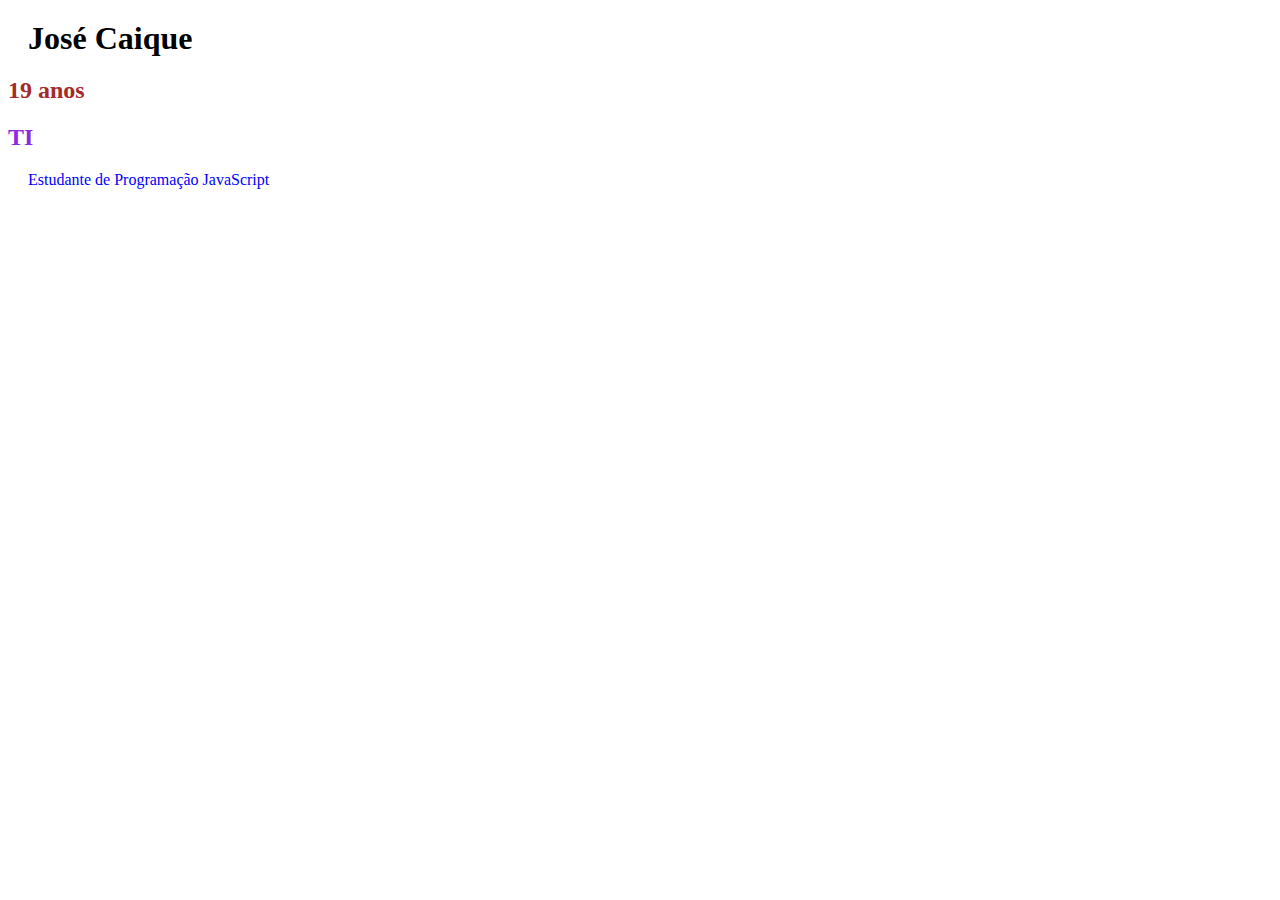
<file: index.html>
<!DOCTYPE html>
<html lang="pt-br">

<head>
  <meta charset="UTF-8">
  <meta name="viewport" content="width=device-width, initial-scale=1.0">
  <title>Loja</title>
  <style>
    h1 {
      margin: 20px;
    }

    #idade {
      color: aqua;
    }

    #sobre {
      margin: 20px;
      color: blue;
    }

    .idade {
      color: brown;
    }

    .nome {
      color: black;
    }

    #curso {
      color: blueviolet;
    }
  </style>
</head>

<body>

  <h1 class="nome">José Caique</h1>
  <h2 class="idade">19 anos</h2>
  <h2 id="curso">TI</h2>
  <p id="sobre">Estudante de Programação JavaScript</p>

</body>

</html>
</file>
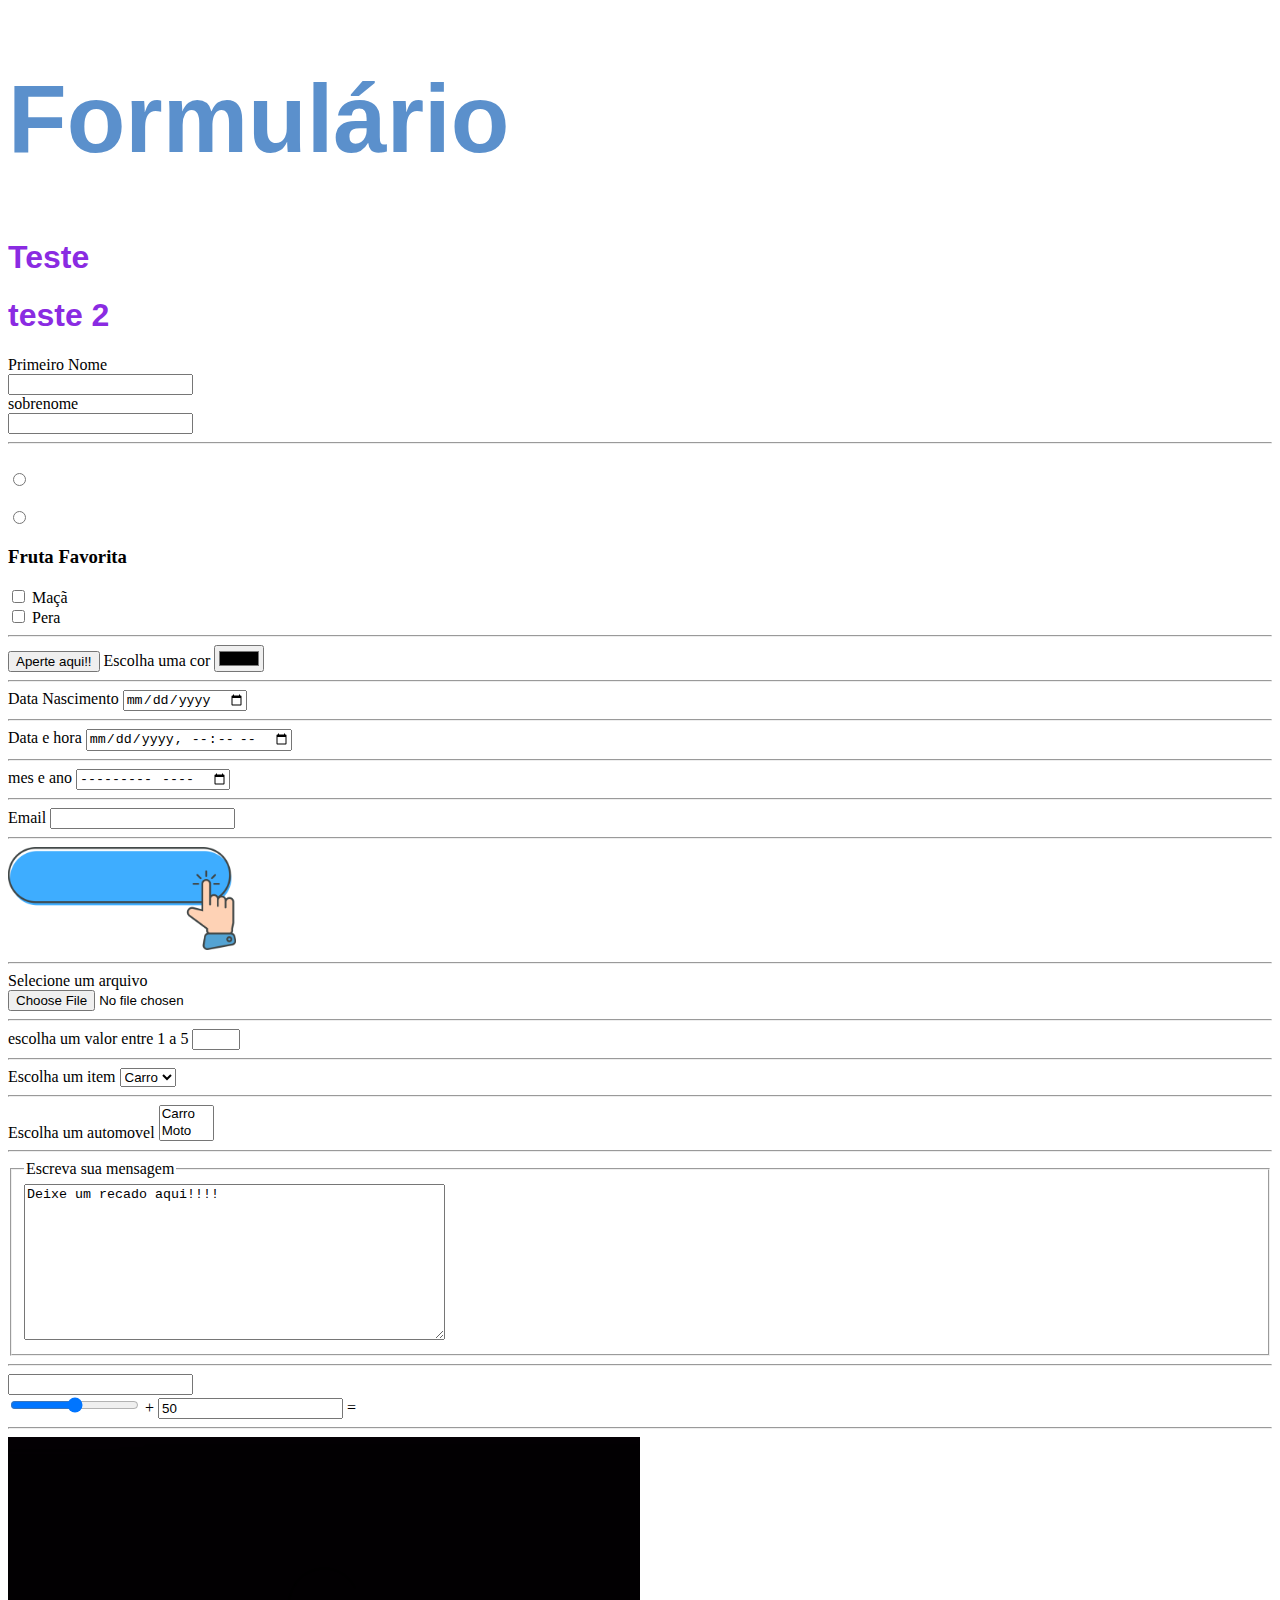
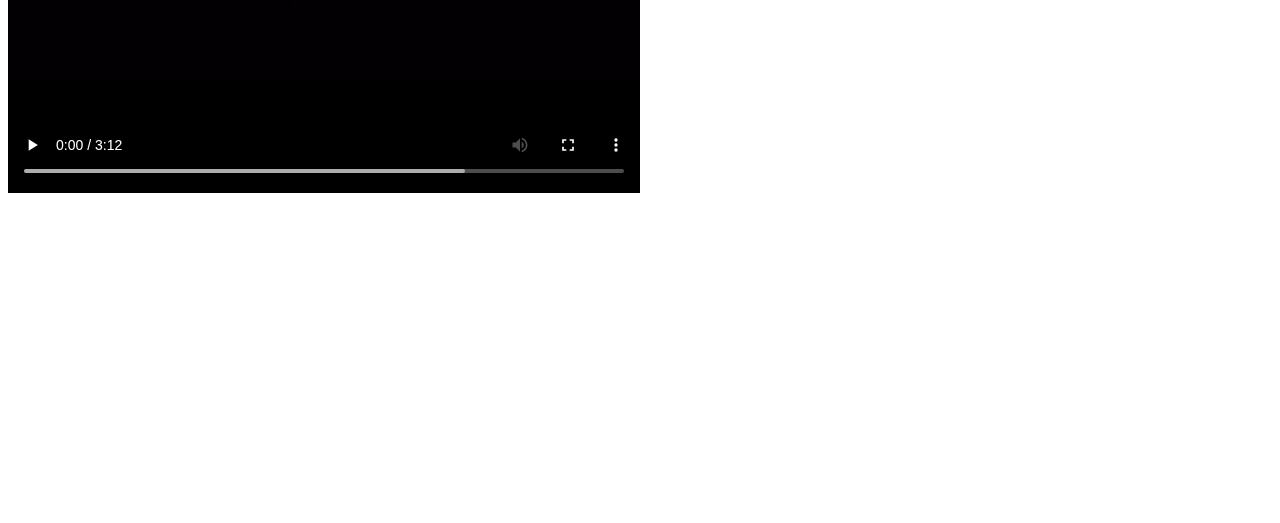
<file: Projeto/index.html>
<!DOCTYPE html>
<html lang="en">

<head>
    <meta charset="UTF-8">
    <meta name="viewport" content="width=device-width, initial-scale=1.0">
    <title>Projeto Inicial</title>

    <link rel="stylesheet" href="style.css">
    <!--
    <style>
        h1{ 
            color: blueviolet;
            font-size: 30px;

        }
        form{
             background-color: rgb(0, 0, 0);
        }
    </style>
    -->
</head>

<body>
    <h1 style="color: rgba(14, 92, 180, 0.678);font-size: 600%;">Formulário</h1>
    <h1>Teste</h1>
    <h1>teste 2</h1>

    <header>
        <form oninput="x.value = parseInt(a.value)+parseInt(b.value)">
            <label for="pnome">Primeiro Nome</label> <br>
            <input type="text" id="pnome" name="pnome"> <br>
            <label for="sobrenome"> sobrenome </label> <br>
            <input type="text" id="sobrenome" name="sobrenome" label>

            <hr>
            <label for="m"></label><br>
            <input type="radio" id="m" name="sexo" value="Masculino"><br>
            <label for="F"><br>
                <input type="radio" id="Fem" name="sexo" value="Feminino"> </label> <br>

            <h3>Fruta Favorita</h3>
            <input type="checkbox" id="frutal" name="frutal" value="Maçã">
            <label for="frutal1"> Maçã </label> <br>
            <input type="checkbox" id="fruta2" name="fruta2" value="Pera">
            <label form="frutal2"> Pera </label>

            <hr>

            <input type="button" onclick="alert('óla')" value="Aperte aqui!!">

            <label for="cor"> Escolha uma cor </label>
            <input type="color" id="cor" name="cor">

            <hr>

            <label for="data">Data Nascimento</label>
            <input type="date" id="data" name="data">

            <hr>
            <label for="datahora">Data e hora</label>
            <input type="datetime-local" id="datahora" name="datahora">

            <hr>
            <label for="mes ano">mes e ano</label>
            <input type="month" id="mes_ano" name="mes_ano">

            <hr>
            <label for="email">Email</label>
            <input type="email" id="email" name="email">

            <hr>
            <input type="image" src="Botão.png" alt="clique aqui" width=18% height=30%>

            <hr>
            <label for="arquivos">Selecione um arquivo</label> <br>
            <input type="file" id="arquivos" name="arquivos">

            <hr>
            <label for="numero">escolha um valor entre 1 a 5 </label>
            <input type="number" id="numero" name="numero" min="1" max="5">

            <hr>
            <label for="opcao">Escolha um item</label>
            <select id="opcao" name="carro">
                <option value="f1">Carro</option>
                <option value="f1">Moto</option>
                <option value="f1">Bike</option>
            </select>

            <hr>

            <label for="opcao">Escolha um automovel</label>
            <select id="opcao" name="carro" size="2" multiple>
                <option value="f1">Carro</option>
                <option value="f1">Moto</option>
                <option value="f1">Bike</option>
                <option value="f1">Foguete</option>
            </select>

            <hr>
            <fieldset>
                <legend>Escreva sua mensagem</legend>
                <textarea name="mensagem" rows="10" cols="50">Deixe um recado aqui!!!!</textarea>
            </fieldset>

            <hr>
            <input list="browsers">
            <datalist id="browsers">
                <option value="Edge">
                <option value="Firefox">
                <option value="Chrome">
                <option value="Opera">
                <option value="Safari">
            </datalist><br>
            <input type="range" id="a" name="a" value="50">
            +
            <input type="number" id="b" name="b" value="50">
            =
            <output name="x" for="a b"></output>

            <hr>
            <video width="50%" controls>
                <source src="videoplayback.mp4" type="video/mp4">
            </video>
            <br>
            <iframe width="560" height="315" src="https://www.youtube.com/embed/UAesF4yaqLM?si=xpA44zIGf-_aQsTb"
                title="YouTube video player" frameborder="0"
                allow="accelerometer; autoplay; clipboard-write; encrypted-media; gyroscope; picture-in-picture; web-share"
                allowfullscreen></iframe>
        </form>
    </header>
</body>

</html>
</file>
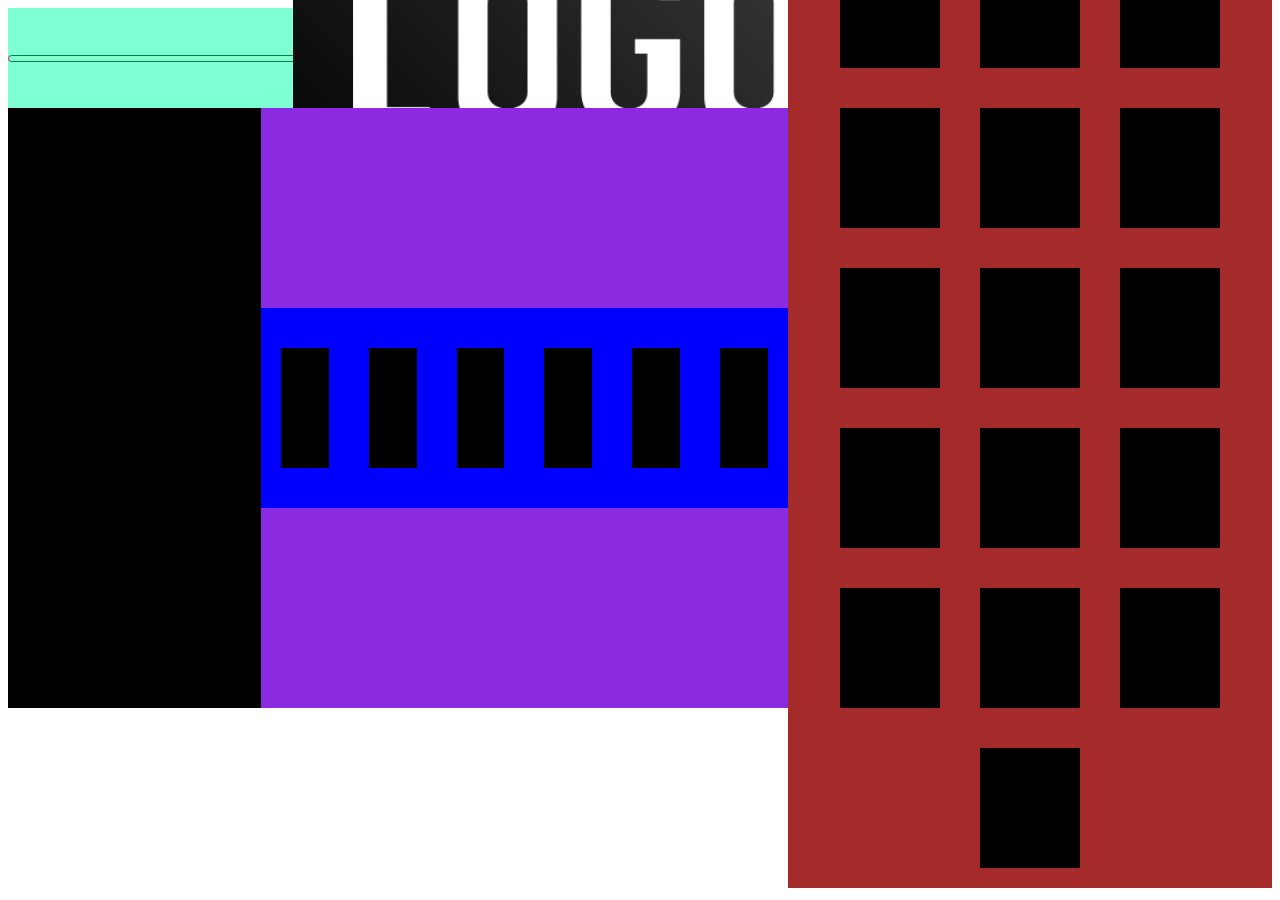
<file: layout.html>
<!DOCTYPE html>
<html lang="pt-br">

<head>
    <meta charset="UTF-8">
    <meta name="viewport" content="width=device-width, initial-scale=1.0">
    <title>layout</title>

    <style>
        #cabecalho {
            background-color: aquamarine;
            height: 100px;
            display: flex;
            justify-content: space-between;
            align-items: center;
        }

        #main {
            background-color: lightgray;
            display: flex;

        }

        #navegacao {
            background-color: black;
            width: 20%;
            height: 600px;
        }

        #promocoes {
            background-color: blue;
            width: 100%;
            height: 200px;
            display: flex;
            justify-content: space-around;
            align-items: center;
        }

        .fotos {
            background-color: black;
            width: 100px;
            height: 120px;
            margin: 20px;
        }

        #produtos {
            background-color: brown;
            width: 100%;
            display: flex;
            justify-content: center;
            align-items: center;
            flex-wrap: wrap;
        }

        section {
            background-color: blueviolet;
            width: 80%;
            display: flex;
            flex-direction: column;
            justify-content: space-around;
        }

        #logo {
            width: 90%;
            height: 5%;
            display: flex;
            flex-direction: column;
            justify-content: center;
            align-items: center;
            border: 1px solid crimson;
            border-radius: 10px;
        }

        #login {
            height: 5%;
            width: 90%;
            display: flex;
            justify-content: center;
            align-items: center;
            border: 1px solid crimson;
            border-radius: 10px;
        }

        h3 {
            padding: 0;
            margin: 0;
        }

        #listanav {
            list-style-type: nome;
            margin: 10px;
        }
    </style>


    <header id="cabecalho">

        <div id="logo">

            <img src="fotologo.png" alt="foto logo" width="50%">
            <div>
                <h3>logo</h3>
            </div>
        </div>

        <ul id="listamenu">
        <li>seção1</li>
        <li>seção2</li>
        <li>seção3</li>
        </ul>
    </header>



    <div id="main">
        <nav id="navegacao">

        </nav>

        <section>

            <div id="promocoes">

                <div class="fotos"></div>
                <div class="fotos"></div>
                <div class="fotos"></div>
                <div class="fotos"></div>
                <div class="fotos"></div>
                <div class="fotos"></div>



                <div id="produtos">
                    <div class="fotos"></div>
                    <div class="fotos"></div>
                    <div class="fotos"></div>
                    <div class="fotos"></div>
                    <div class="fotos"></div>
                    <div class="fotos"></div>
                    <div class="fotos"></div>
                    <div class="fotos"></div>
                    <div class="fotos"></div>
                    <div class="fotos"></div>
                    <div class="fotos"></div>
                    <div class="fotos"></div>
                    <div class="fotos"></div>
                    <div class="fotos"></div>
                    <div class="fotos"></div>
                    <div class="fotos"></div>
                </div>
        </section>

    </div>


    </body>

</html>
</file>
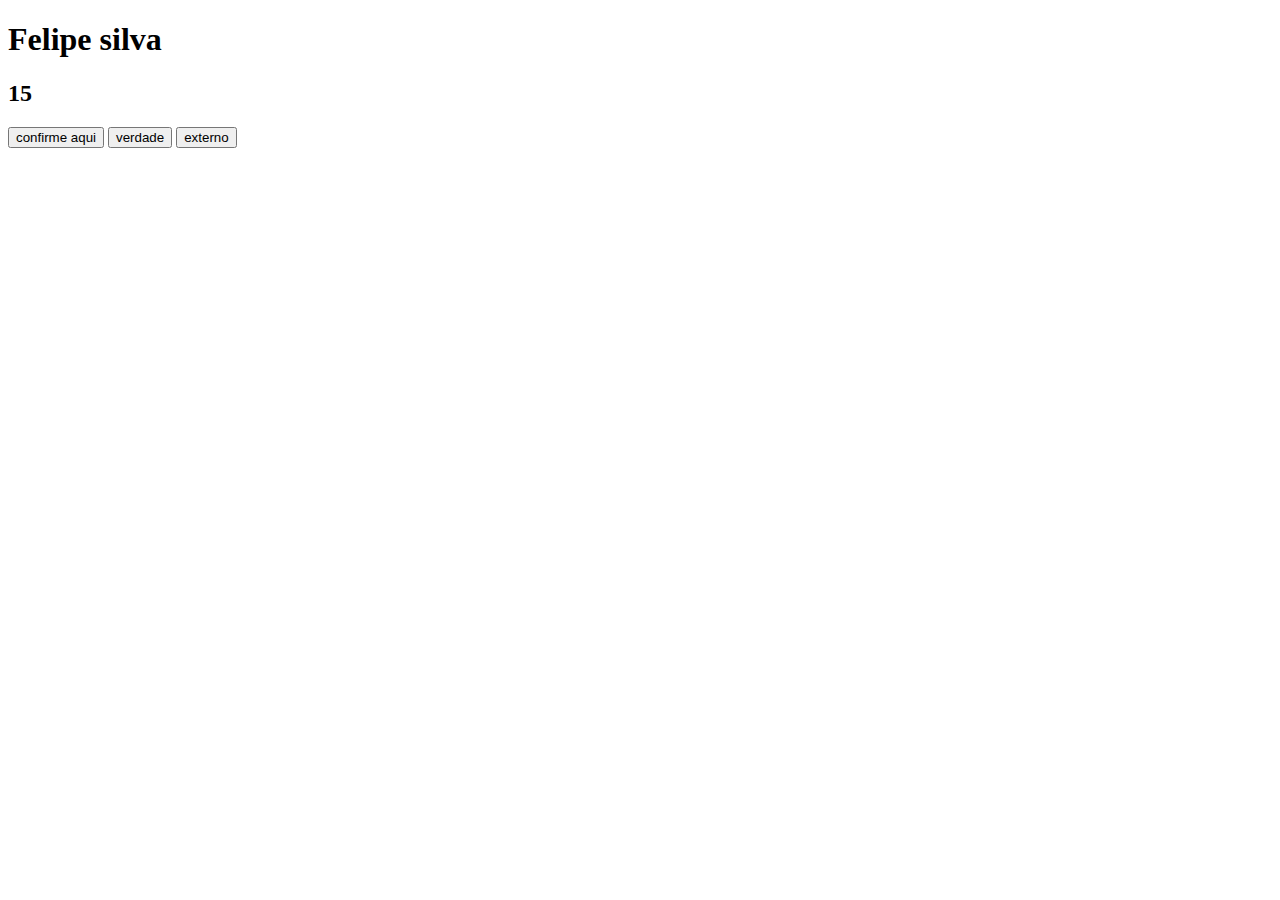
<file: testejavascript.html>
<!DOCTYPE html>
<html lang="en">
<head>
    <meta charset="UTF-8">
    <meta name="viewport" content="width=device-width, initial-scale=1.0">
    <title>Document</title>

    <script>
        function primeiraFucao(){
            document.getElementById("idade").innerHTML ="Mentiroso"
        }

        function segundaFucao(){
            document.getElementById("idade").innerHTML ="você tem 18 anos"
        }

    </script>

    <script src="Script.js"></script>


</head>
<body>
    <h1 id="nome"></h1>

    <script>
        document. getElementById("nome").innerHTML = "Felipe silva"
    </script>

    <h2 id="idade">15</h2>

    <button type="button" onclick="primeiraFucao()">
        confirme aqui
    </button>

    <button type="button" onclick="segundaFucao()">
        verdade
    </button>

    <button type="button" onclick="terceiraFucao()">
        externo
    </button>




</body>
</html>
</file>
<file: Projeto/style.css>
h1{ 
    color: blueviolet;
    font-family: 'Segoe UI', Tahoma, Geneva, Verdana, sans-serif;
}
</file>
